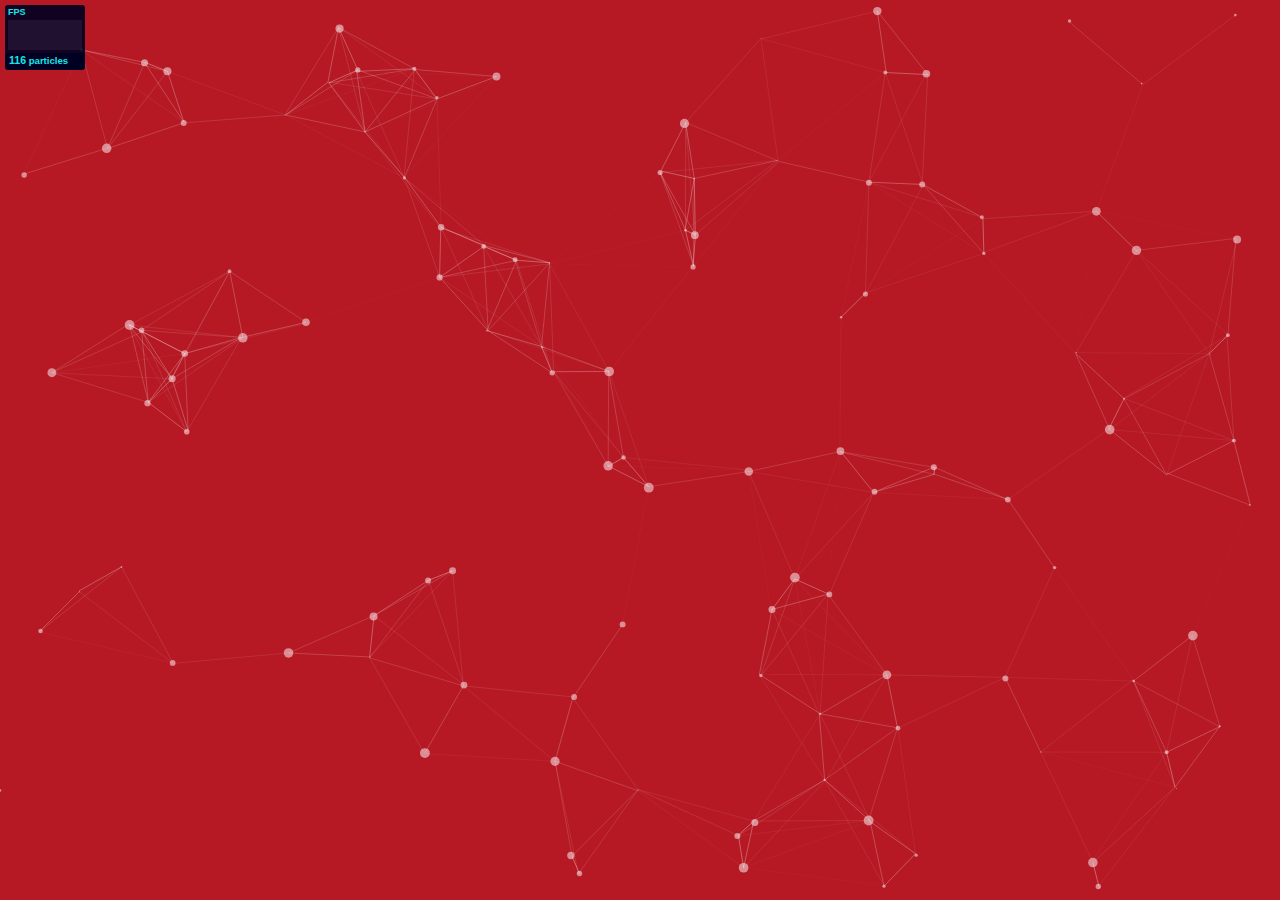
<file: js/particles.js/demo/index.html>
<!DOCTYPE html>
<html lang="en">
<head>
  <meta charset="utf-8">
  <title>particles.js</title>
  <meta name="description" content="particles.js is a lightweight JavaScript library for creating particles.">
  <meta name="author" content="Vincent Garreau" />
  <meta name="viewport" content="width=device-width, initial-scale=1.0, minimum-scale=1.0, maximum-scale=1.0, user-scalable=no">
  <link rel="stylesheet" media="screen" href="css/style.css">
</head>
<body>

<!-- count particles -->
<div class="count-particles">
  <span class="js-count-particles">--</span> particles
</div>

<!-- particles.js container -->
<div id="particles-js"></div>

<!-- scripts -->
<script src="../particles.js"></script>
<script src="js/app.js"></script>

<!-- stats.js -->
<script src="js/lib/stats.js"></script>
<script>
  var count_particles, stats, update;
  stats = new Stats;
  stats.setMode(0);
  stats.domElement.style.position = 'absolute';
  stats.domElement.style.left = '0px';
  stats.domElement.style.top = '0px';
  document.body.appendChild(stats.domElement);
  count_particles = document.querySelector('.js-count-particles');
  update = function() {
    stats.begin();
    stats.end();
    if (window.pJSDom[0].pJS.particles && window.pJSDom[0].pJS.particles.array) {
      count_particles.innerText = window.pJSDom[0].pJS.particles.array.length;
    }
    requestAnimationFrame(update);
  };
  requestAnimationFrame(update);
</script>

</body>
</html>
</file>
<file: js/particles.js/demo/css/style.css>
/* =============================================================================
   HTML5 CSS Reset Minified - Eric Meyer
   ========================================================================== */

html,body,div,span,object,iframe,h1,h2,h3,h4,h5,h6,p,blockquote,pre,abbr,address,cite,code,del,dfn,em,img,ins,kbd,q,samp,small,strong,sub,sup,var,b,i,dl,dt,dd,ol,ul,li,fieldset,form,label,legend,table,caption,tbody,tfoot,thead,tr,th,td,article,aside,canvas,details,figcaption,figure,footer,header,hgroup,menu,nav,section,summary,time,mark,audio,video{margin:0;padding:0;border:0;outline:0;font-size:100%;vertical-align:baseline;background:transparent}
body{line-height:1}
article,aside,details,figcaption,figure,footer,header,hgroup,menu,nav,section{display:block}
nav ul{list-style:none}
blockquote,q{quotes:none}
blockquote:before,blockquote:after,q:before,q:after{content:none}
a{margin:0;padding:0;font-size:100%;vertical-align:baseline;background:transparent;text-decoration:none}
mark{background-color:#ff9;color:#000;font-style:italic;font-weight:bold}
del{text-decoration:line-through}
abbr[title],dfn[title]{border-bottom:1px dotted;cursor:help}
table{border-collapse:collapse;border-spacing:0}
hr{display:block;height:1px;border:0;border-top:1px solid #ccc;margin:1em 0;padding:0}
input,select{vertical-align:middle}
li{list-style:none}


/* =============================================================================
   My CSS
   ========================================================================== */

/* ---- base ---- */

html,body{ 
	width:100%;
	height:100%;
	background:#111;
}

html{
  -webkit-tap-highlight-color: rgba(0, 0, 0, 0);
}

body{
  font:normal 75% Arial, Helvetica, sans-serif;
}

canvas{
  display:block;
  vertical-align:bottom;
}


/* ---- stats.js ---- */

.count-particles{
  background: #000022;
  position: absolute;
  top: 48px;
  left: 0;
  width: 80px;
  color: #13E8E9;
  font-size: .8em;
  text-align: left;
  text-indent: 4px;
  line-height: 14px;
  padding-bottom: 2px;
  font-family: Helvetica, Arial, sans-serif;
  font-weight: bold;
}

.js-count-particles{
  font-size: 1.1em;
}

#stats,
.count-particles{
  -webkit-user-select: none;
  margin-top: 5px;
  margin-left: 5px;
}

#stats{
  border-radius: 3px 3px 0 0;
  overflow: hidden;
}

.count-particles{
  border-radius: 0 0 3px 3px;
}


/* ---- particles.js container ---- */

#particles-js{
  width: 100%;
  height: 100%;
  background-color: #b61924;
  background-image: url('');
  background-size: cover;
  background-position: 50% 50%;
  background-repeat: no-repeat;
}
</file>
